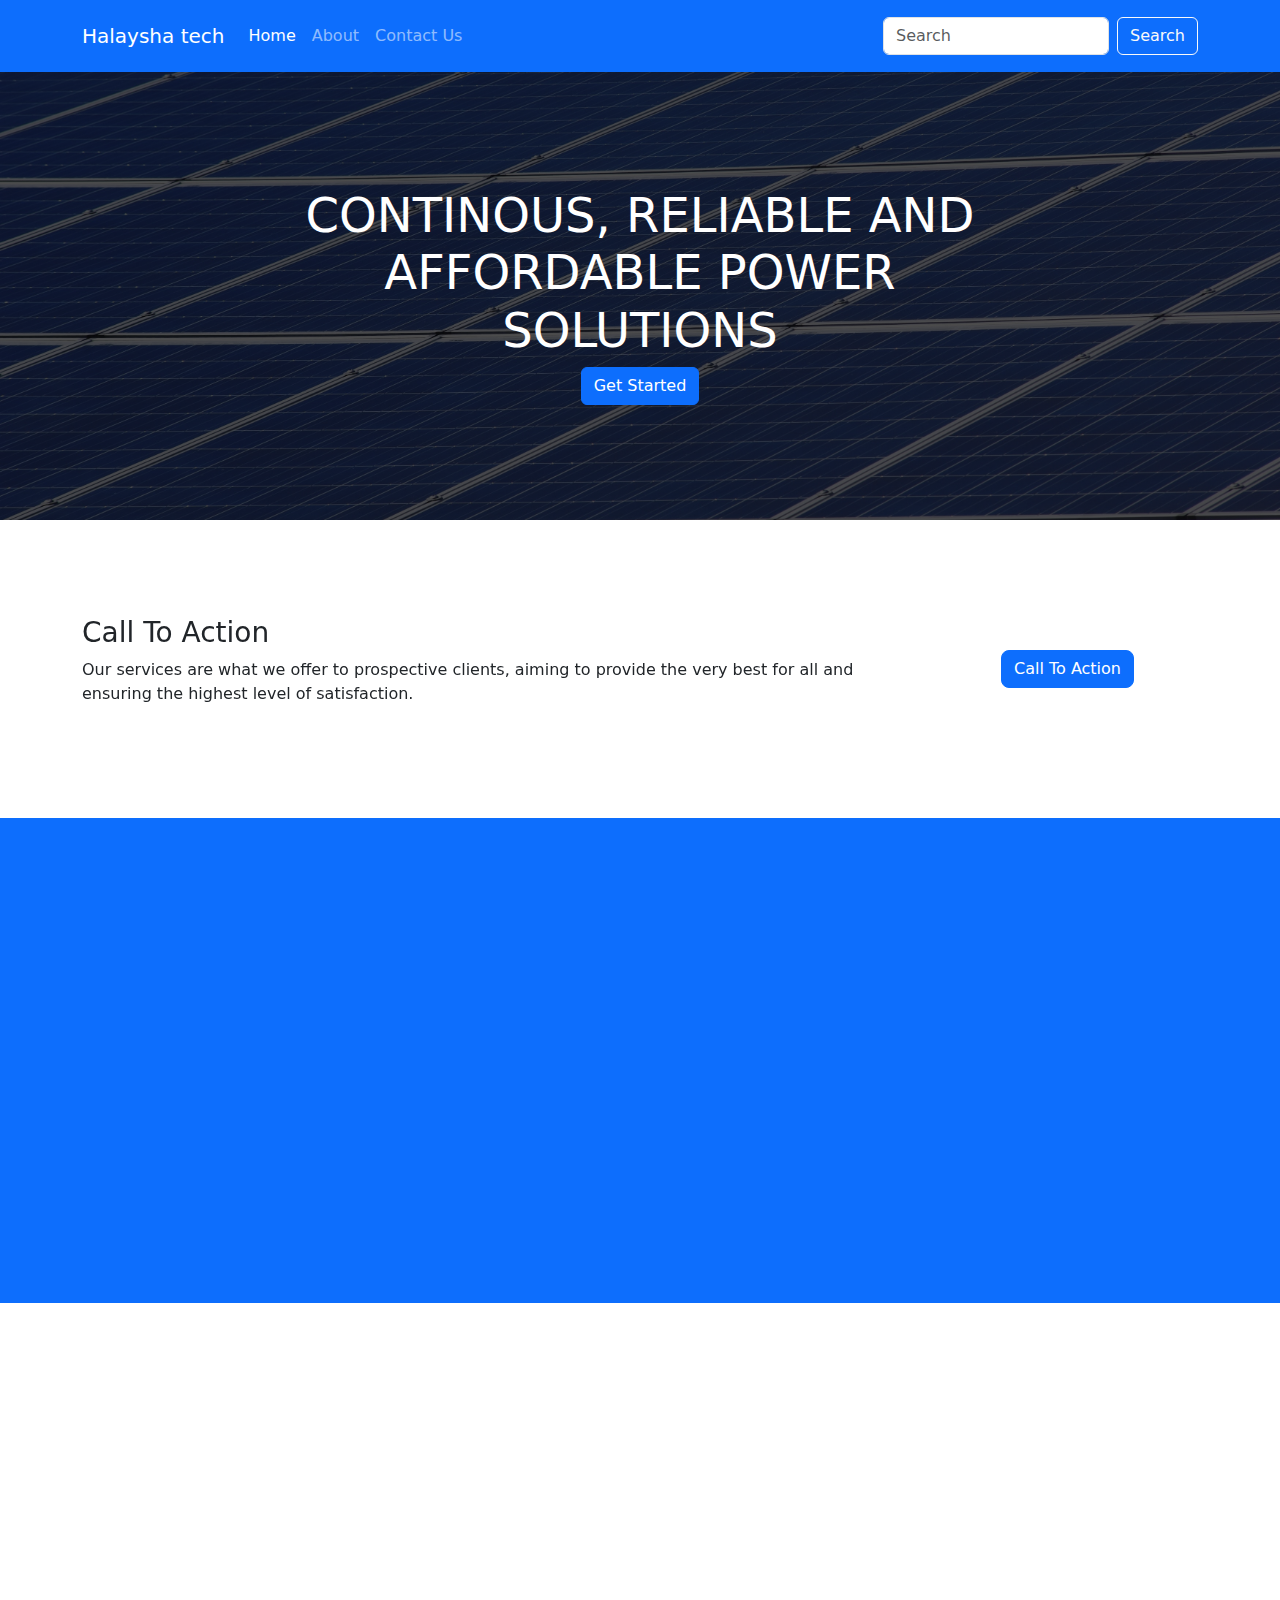
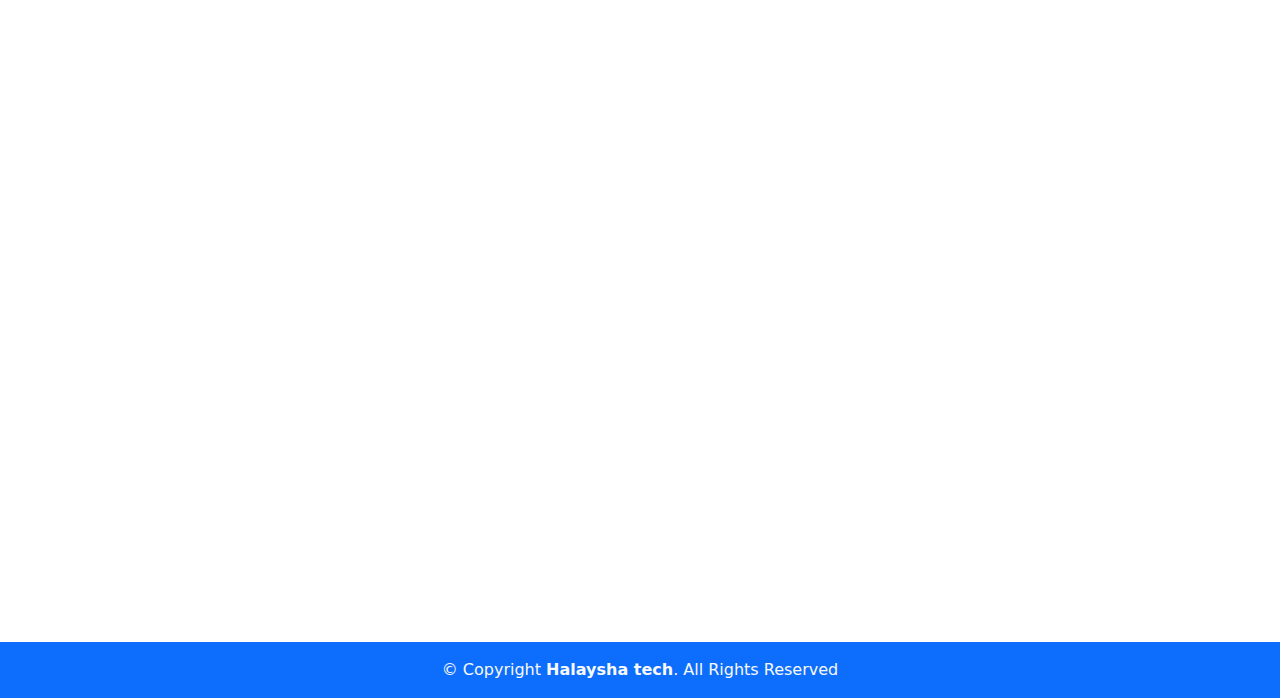
<file: index.html>
<!DOCTYPE html>
<html lang="en">
<head>
    <meta charset="UTF-8">
    <meta name="viewport" content="width=device-width, initial-scale=1.0">
    <title>Bootstrap</title>
    <!-- CSS -->
    <link rel="stylesheet" href="assets/style.css">
    <!--AOS -->
    <link href="https://unpkg.com/aos@2.3.1/dist/aos.css" rel="stylesheet">
    <!-- Bootstrap cdn -->
    <link rel="stylesheet" href="https://cdn.jsdelivr.net/npm/bootstrap@5.3.2/dist/css/bootstrap.min.css">
</head>
<body>
    <!-- Nav-bar -->
  <nav class="navbar navbar-expand-lg navbar-dark bg-primary py-3 top-0 position-sticky z-1 w-100">
    <div class="container">
      <a class="navbar-brand" href="#">Halaysha tech </a>
      <button class="navbar-toggler" type="button" data-bs-toggle="collapse" data-bs-target="#navbarSupportedContent" aria-controls="navbarSupportedContent" aria-expanded="false" aria-label="Toggle navigation">
        <span class="navbar-toggler-icon"></span>
      </button>
      <div class="collapse navbar-collapse" id="navbarSupportedContent">
        <ul class="navbar-nav me-auto mb-2 mb-lg-0">
          <li class="nav-item">
            <a class="nav-link active" aria-current="page" href="#">Home</a>
          </li>
          <li class="nav-item">
            <a class="nav-link" href="about.html">About</a>
          </li>
          <li class="nav-item">
            <a class="nav-link" href="contact.html">Contact Us</a>
          </li>
        </ul>
        <form class="d-flex" role="search">
          <input class="form-control me-2" type="search" placeholder="Search" aria-label="Search">
          <button class="btn btn-outline-light" type="submit">Search</button>
        </form>
      </div>
    </div>
  </nav>
    <!--  Hero -->
    <div class="hero bg-dark d-flex flex-column justify-content-center">
      <div class="container col-lg-7">
        <h1 class="text-center text-white display-5">CONTINOUS, RELIABLE AND AFFORDABLE POWER SOLUTIONS</h1>
          <div class="text-center ">
            <button class="btn btn-primary">Get Started</button> 
          </div>
      </div>
    </div>
    <main>
      <!-- ======= Cta Section ======= -->
      <section id="cta" class="cta bg-white py-5">
        <div class="container">
  
          <div class="row text-dark py-5" data-aos="fade-down">
            <div class="col-lg-9 text-center text-lg-start" data-aos="zoom-in-right" data-aos-delay="300">
              <h3>Call To Action</h3>
              <p>Our services are what we offer to prospective clients, aiming to provide the very best for all and ensuring the highest level of satisfaction.</p>
            </div>
            <div class="col-lg-3  col-sm d-flex justify-content-center align-items-center" data-aos="zoom-in-left" data-aos-delay="300">
              <a class="btn btn-primary rounded-3" href="#">Call To Action</a>
            </div>
          </div>
  
        </div>
      </section>
      <!-- ======= Features Section ======= -->
      <section class="py-5 bg-primary">
        <div class="container my-2">
    
          <div class="text-center text-white mb-5" data-aos="zoom-in" data-aos-delay="300">
            <h2>Features</h2>
            <p>What we offer are included below</p>
          </div>
    
          <div class="row">
            <div class="col-xl-3 col-md-6 d-flex align-items-stretch mt-4 mt-xl-0" data-aos="zoom-in" data-aos-delay="400">
              <div class="bg-white p-3">
                <img class="w-75" src="assets/img/features/cctv.jpg" alt="">
                <h4><a class="text-decoration-none" href="">Installation and maintenance of CCTV system</a></h4>
              </div>
            </div>
            <div class="col-xl-3 col-md-6 d-flex align-items-stretch mt-4 mt-xl-0 " data-aos="zoom-in" data-aos-delay="400">
              <div class="bg-white p-3">
                <img class="w-75"  src="assets/img/features/panel.jpeg" alt="">
                <h4><a class="text-decoration-none" href="">Sales of solar panels and inverter</a></h4>
              </div>
            </div>
            <div class="col-xl-3 col-md-6 d-flex align-items-stretch mt-4 mt-xl-0" data-aos="zoom-in" data-aos-delay="400">
              <div class="bg-white p-3">
                <img  class="w-75" src="assets/img/features/Battery.jpeg" alt="">
                <h4><a class="text-decoration-none" href="">Sales of inverter batteries</a></h4>
              </div>
            </div>
            <div class="col-xl-3 col-md-6 d-flex align-items-stretch mt-4 mt-xl-0" data-aos="zoom-in" data-aos-delay="400">
              <div class="bg-white p-3">
                <img  class="w-75" src="assets/img/features/controller.jpeg" alt="">
                <h4><a class="text-decoration-none" href="">Sales of Solar charger controller</a></h4>
              </div>
            </div>
          </div>
    
        </div>
      </section>
      <!-- ======= Testimonial Section ======= -->
      <section class="bg-white">
        <div class="container my-5">
  
          <div class="text-center mb-5" data-aos="zoom-in" data-aos-delay="300">
            <h2>Testimonials</h2> What our customers have to say about our brand and the services we provide.</p>
          </div>
          <div class="testimonial row row-cols-lg-3 justify-content-center column-gap-3">
            <div class="col-10 my-2 border border-1 rounded p-0" data-aos="zoom-in-left" data-aos-delay="200">
              <img src="assets/img/testimonial/testimonial-1.jpg" class="card-img-top" alt="...">
              <div class="card-body p-1" data-aos="zoom-in" data-aos-delay="100">
                <h5 class="card-title">Chief Ayodele</h5>
                <p class="card-text">
                  <p>I'm really pleased with my inverter; it has significantly lowered my utility expenses, and I'm quite content with the cost savings</p>
              </div>
            </div>
            <div class="col-10 my-2 border border-1 rounded p-0" data-aos="zoom-in" data-aos-delay="200">
              <img src="assets/img/testimonial/testimonial-2.jpg" class="card-img-top" alt="...">
              <div class="card-body p-1" data-aos="zoom-in" data-aos-delay="100">
                <h5 class="card-title">Mrs Oyedokun </h5>
                <p class="card-text">I find great satisfaction in my inverter as it empowers me with uninterrupted power supply, putting me in control of my energy needs. Thank you Halaysha tech.</p>
              </div>
            </div>
          </div>
  
        </div>
      </section>
  
  </main>
  
  <!-- ======= Footer ======= -->
  <footer id="footer" class="bg-primary text-light p-2">
    <div class="container footer-bottom text-center py-2">
      <div class="copyright">
        &copy; Copyright <strong><span>Halaysha tech</span></strong>. All Rights Reserved
      </div>
    </div>
  </footer>
    <!--AOS JS  -->
    <script src="https://unpkg.com/aos@2.3.1/dist/aos.js"></script>
    <script>
     AOS.init();
    </script>
   <!-- bootstrap cdn -->
   <script src="https://cdn.jsdelivr.net/npm/bootstrap@5.3.2/dist/js/bootstrap.bundle.min.js"> </script>
</body>
</html>
</file>
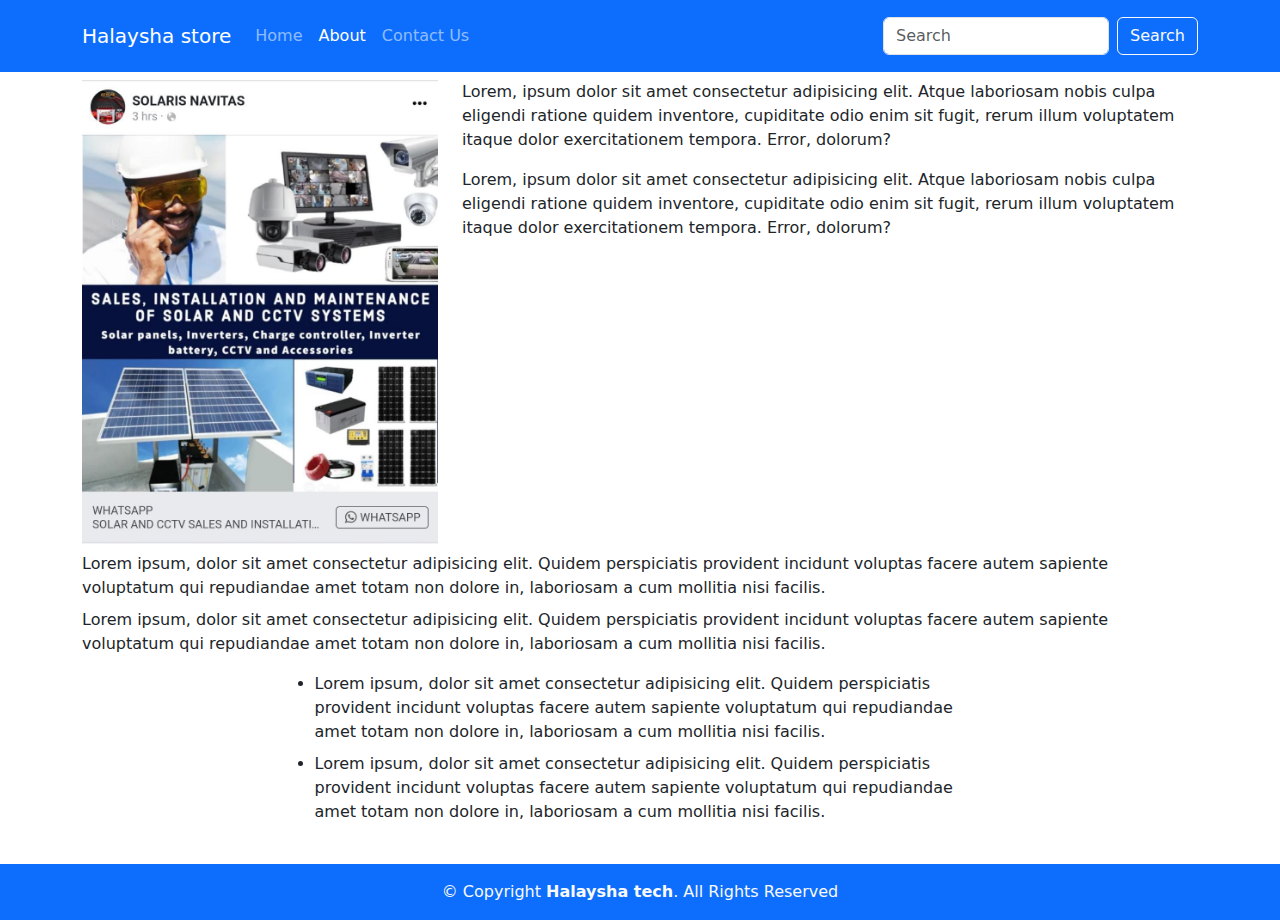
<file: about.html>
<!DOCTYPE html>
<html lang="en">
  <head>
    <meta charset="UTF-8">
    <meta name="viewport" content="width=device-width, initial-scale=1.0">
    <title>Bootstrap</title>
    <!-- CSS -->
    <link rel="stylesheet" href="assets/style.css">
    <!--AOS -->
    <link href="https://unpkg.com/aos@2.3.1/dist/aos.css" rel="stylesheet">
    <!-- Bootstrap cdn -->
    <link rel="stylesheet" href="https://cdn.jsdelivr.net/npm/bootstrap@5.3.2/dist/css/bootstrap.min.css">
  </head>
  <body>
    <nav class="navbar navbar-expand-lg navbar-dark bg-primary py-3 top-0 position-sticky z-1 w-100">
      <div class="container">
        <a class="navbar-brand" href="#">Halaysha store</a>
        <button class="navbar-toggler" type="button" data-bs-toggle="collapse" data-bs-target="#navbarSupportedContent" aria-controls="navbarSupportedContent" aria-expanded="false" aria-label="Toggle navigation">
          <span class="navbar-toggler-icon"></span>
        </button>
        <div class="collapse navbar-collapse" id="navbarSupportedContent">
          <ul class="navbar-nav me-auto mb-2 mb-lg-0">
            <li class="nav-item">
              <a class="nav-link"  href="index.html">Home</a>
            </li>
            <li class="nav-item">
              <a class="nav-link active" aria-current="page" href="#">About</a>
            </li>
            <li class="nav-item">
              <a class="nav-link" href="contact.html">Contact Us</a>
            </li>
          </ul>
          <form class="d-flex" role="search">
            <input class="form-control me-2" type="search" placeholder="Search" aria-label="Search">
            <button class="btn btn-outline-light" type="submit">Search</button>
          </form>
        </div>
      </div>
    </nav>
    <!-- Section -->
    <section class="">
      <div class="container"> 
        <div class="row py-lg-2 pt-1">
          <img src="assets/img/about/company_img.jpg" class="col-lg-4" alt="">
          <div class="col">
            <p>Lorem, ipsum dolor sit amet consectetur adipisicing elit. Atque laboriosam nobis culpa eligendi ratione quidem inventore, cupiditate odio enim sit fugit, rerum illum voluptatem itaque dolor exercitationem tempora. Error, dolorum?</p>
            <p>Lorem, ipsum dolor sit amet consectetur adipisicing elit. Atque laboriosam nobis culpa eligendi ratione quidem inventore, cupiditate odio enim sit fugit, rerum illum voluptatem itaque dolor exercitationem tempora. Error, dolorum?</p>
          </div>
        </div>
        <div class="">
          <div class="mb-2">
            Lorem ipsum, dolor sit amet consectetur adipisicing elit. Quidem perspiciatis provident incidunt voluptas facere autem 
            sapiente voluptatum qui repudiandae amet totam non dolore in, laboriosam a cum mollitia nisi facilis.
          </div>
          <div class="">
            Lorem ipsum, dolor sit amet consectetur adipisicing elit. Quidem perspiciatis provident incidunt voluptas facere autem 
            sapiente voluptatum qui repudiandae amet totam non dolore in, laboriosam a cum mollitia nisi facilis.
          </div>
        </div>
        <div class="d-flex flex-column align-items-center my-3">
          <div class="col-lg-7 mb-2">
            <li>
              Lorem ipsum, dolor sit amet consectetur adipisicing elit. Quidem perspiciatis provident incidunt voluptas facere autem 
              sapiente voluptatum qui repudiandae amet totam non dolore in, laboriosam a cum mollitia nisi facilis.
            </li>
          </div>
          <div class="col-lg-7">
            <li>
              Lorem ipsum, dolor sit amet consectetur adipisicing elit. Quidem perspiciatis provident incidunt voluptas facere autem 
              sapiente voluptatum qui repudiandae amet totam non dolore in, laboriosam a cum mollitia nisi facilis.
            </li>
          </div>
        </div>
      </div>
    </section>
    <!-- ======= Footer ======= -->
    <footer id="footer" class="bg-primary text-light p-2">
    <div class="container footer-bottom text-center py-2">
    <div class="copyright">
      &copy; Copyright <strong><span>Halaysha tech</span></strong>. All Rights Reserved
    </div>
    </div>
    </footer>
    <!--AOS JS  -->
    <script src="https://unpkg.com/aos@2.3.1/dist/aos.js"></script>
    <script>
      AOS.init();
    </script>
    <!-- bootstrap cdn -->
    <script src="https://cdn.jsdelivr.net/npm/bootstrap@5.3.2/dist/js/bootstrap.bundle.min.js"> </script>
  </body>
</html>
</file>
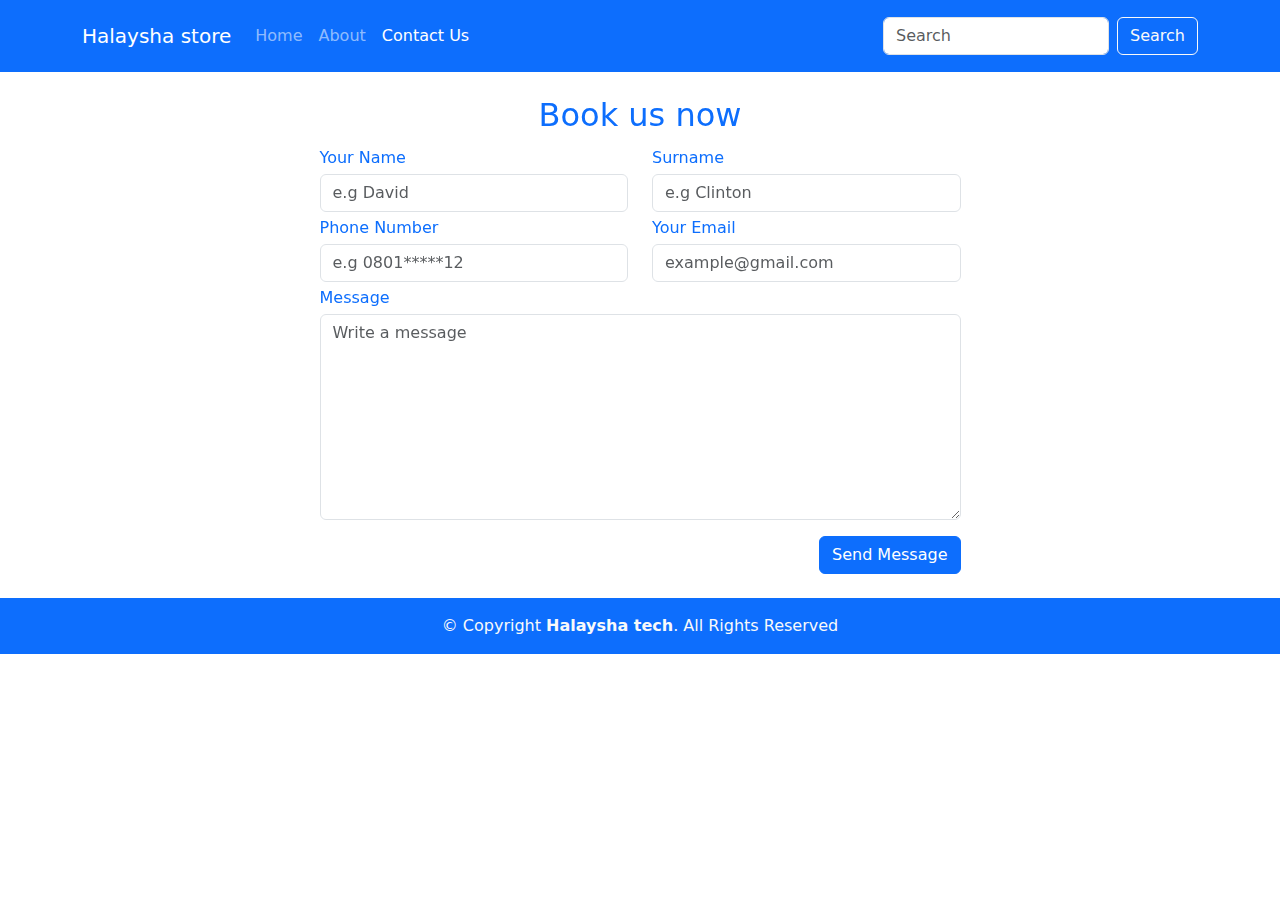
<file: contact.html>
<!DOCTYPE html>
<html lang="en">
  <head>
    <meta charset="UTF-8">
    <meta name="viewport" content="width=device-width, initial-scale=1.0">
    <title>Bootstrap</title>
    <!-- CSS -->
    <link rel="stylesheet" href="assets/style.css">
    <!--AOS -->
    <link href="https://unpkg.com/aos@2.3.1/dist/aos.css" rel="stylesheet">
    <!-- Bootstrap cdn -->
    <link rel="stylesheet" href="https://cdn.jsdelivr.net/npm/bootstrap@5.3.2/dist/css/bootstrap.min.css">
  </head>
    <body>
      <nav class="navbar navbar-expand-lg navbar-dark bg-primary py-3 top-0 position-sticky z-1 w-100">
        <div class="container">
          <a class="navbar-brand" href="#">Halaysha store</a>
          <button class="navbar-toggler" type="button" data-bs-toggle="collapse" data-bs-target="#navbarSupportedContent" aria-controls="navbarSupportedContent" aria-expanded="false" aria-label="Toggle navigation">
            <span class="navbar-toggler-icon"></span>
          </button>
          <div class="collapse navbar-collapse" id="navbarSupportedContent">
            <ul class="navbar-nav me-auto mb-2 mb-lg-0">
            <li class="nav-item">
                <a class="nav-link"  href="index.html">Home</a>
            </li>
            <li class="nav-item">
                <a class="nav-link" href="about.html">About</a>
            </li>
            <li class="nav-item">
                <a class="nav-link active" aria-current="page" href="#">Contact Us</a>
            </li>
            </ul>
            <form class="d-flex" role="search">
            <input class="form-control me-2" type="search" placeholder="Search" aria-label="Search">
            <button class="btn btn-outline-light" type="submit">Search</button>
            </form>
          </div>
        </div>
      </nav>
      <!-- ======= Contact Section ======= -->
      <section class="contact d-flex justify-content-centeralign-items-center py-4">
        <div class="container" data-aos="fade-up">

          <div class="text-center text-primary" data-aos="zoom-up">
            <h2>Book us now</h2>
          </div>

          <div class="row justify-content-center" data-aos="zoom-in">
            <div class="col-lg-7 mt-0 mt-lg-0 ">
              <form action="">
                <div class="row text-primary">
                  <div class="form-group col-md-6">
                    <label for="name" class="my-1">Your Name</label>
                    <input type="text" name="name" class="form-control" placeholder="e.g David" id="name" required>
                  </div>
                  <div class="form-group col-md-6">
                    <label for="name" class="my-1">Surname</label>
                    <input type="text" name="name" class="form-control" placeholder="e.g Clinton" id="name" required>
                  </div>
                </div>
                <div class="row text-primary">
                  <div class="form-group col-md-6">
                    <label for="name" class="my-1">Phone Number</label>
                    <input type="text" name="number" class="form-control" placeholder="e.g 0801*****12" id="number" required>
                  </div>
                  <div class="form-group col-md-6">
                    <label for="name" class="my-1">Your Email</label>
                    <input type="email" class="form-control" placeholder="example@gmail.com" name="email" id="email" required>
                  </div>
                </div>
                <div class="text-primary">
                  <label for="name" class="my-1">Message</label>
                  <textarea class="form-control" placeholder="Write a message" name="message" rows="8" required></textarea>
                </div>
                <div class="text-center mt-3 float-lg-end"><button class="btn btn-primary" type="submit">Send Message</button></div>
              </form>
            </div>
          </div>
        </div>
      </section>
      <!-- ======= Footer ======= -->
      <footer id="footer" class="bg-primary text-light p-2">
        <div class="container footer-bottom text-center py-2">
          <div class="copyright">
            &copy; Copyright <strong><span>Halaysha tech</span></strong>. All Rights Reserved
          </div>
        </div>
      </footer>
      <!--AOS JS  -->
      <script src="https://unpkg.com/aos@2.3.1/dist/aos.js"></script>
      <script>
        AOS.init();
      </script>
      <!-- bootstrap cdn -->
      <script src="https://cdn.jsdelivr.net/npm/bootstrap@5.3.2/dist/js/bootstrap.bundle.min.js"> </script>
    </body>
</html>
</file>
<file: assets/style.css>
*{
  padding :0;
  margin : 0;
  box-sizing: 0; 
}

/*HERO */
.hero {
    height: 28rem;
    background-image:linear-gradient(rgb( 0,0,0,0.7),rgb(0,0,0,0.7)),url(../assets/img/hero_image.jpg);
    background-position: center;
    background-size: cover;
    background-repeat: no-repeat;
}
</file>
